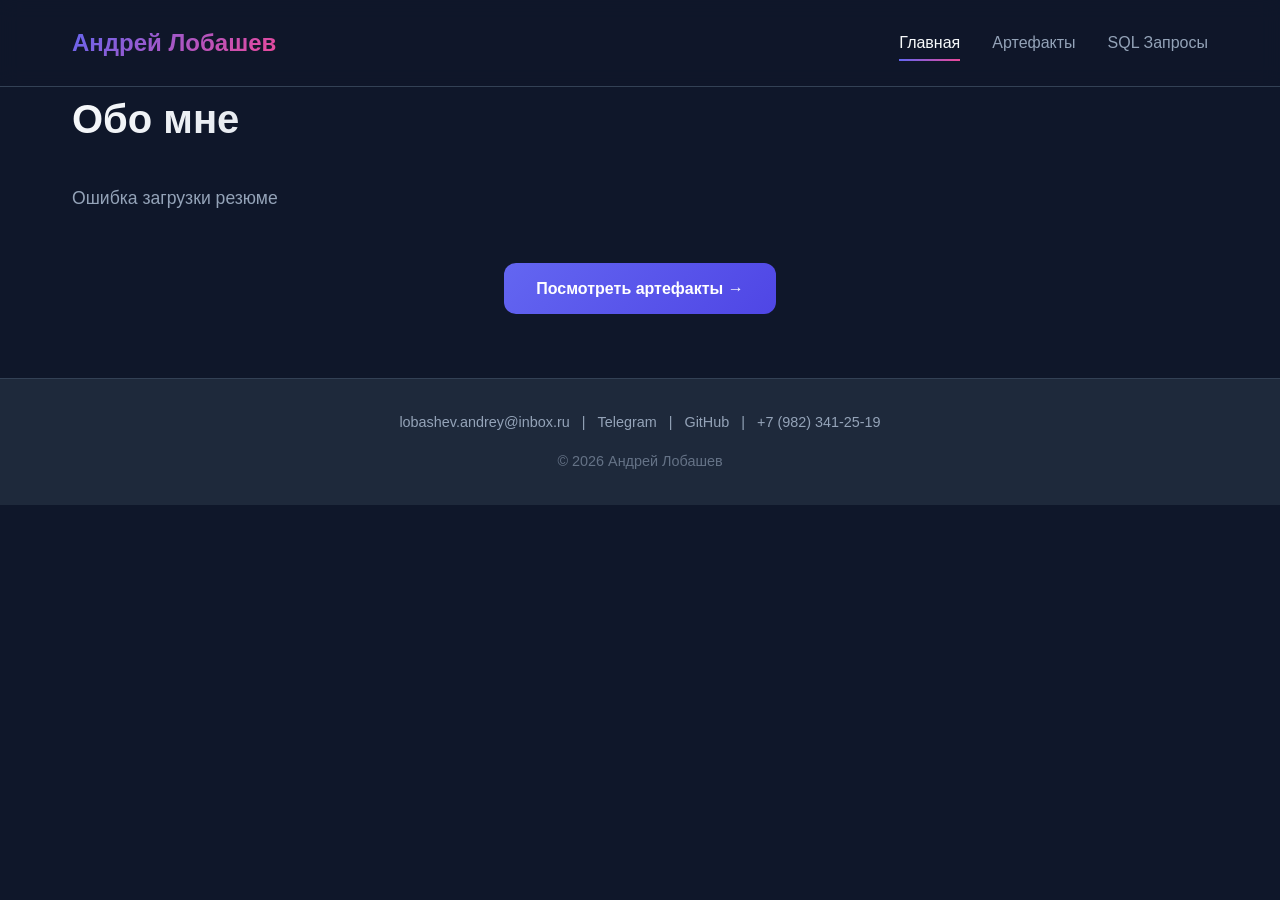
<file: frontend/index.html>
<!DOCTYPE html>
<html lang="ru">
<head>
    <meta charset="UTF-8">
    <meta name="viewport" content="width=device-width, initial-scale=1.0">
    <title>Андрей Лобашев | Системный аналитик</title>
    <link rel="stylesheet" href="style.css">
</head>
<body>
    <header>
        <div class="container header-content">
            <a href="index.html" class="logo">Андрей Лобашев</a>
            <nav>
                <a href="index.html" class="active">Главная</a>
                <a href="artifacts.html">Артефакты</a>
                <a href="sql.html">SQL Запросы</a>
            </nav>
        </div>
    </header>

    <main class="container">
        <section id="resume">
            <h2>Обо мне</h2>
            <div id="resumeContent" class="resume-text">Загрузка резюме...</div>

            <div style="margin-top: 3rem; text-align: center;">
                <a href="artifacts.html" class="btn">Посмотреть артефакты →</a>
            </div>
        </section>
    </main>

    <footer>
        <div class="container">
            <p>
                <a href="mailto:lobashev.andrey@inbox.ru">lobashev.andrey@inbox.ru</a> |
                <a href="https://t.me/Andrulicke" target="_blank">Telegram</a> |
                <a href="https://github.com/Alkorre-web" target="_blank">GitHub</a> |
                <a href="tel:+79823412519">+7 (982) 341-25-19</a>
            </p>
            <p style="margin-top: 1rem; opacity: 0.6;">© 2026 Андрей Лобашев</p>
        </div>
    </footer>

    <script>
        const API = 'http://localhost:8000/api/v1';

        function parseMarkdown(text) {
            let html = '';
            const lines = text.split('\n');
            let inList = false;

            for (let line of lines) {
                line = line.trim();
                if (!line) {
                    if (inList) { html += '</ul>'; inList = false; }
                    continue;
                }
                if (line.startsWith('# ') && !line.startsWith('## ')) continue;
                else if (line.startsWith('## ')) {
                    if (inList) { html += '</ul>'; inList = false; }
                    html += `<h3>${parseInline(line.substring(3))}</h3>`;
                } else if (line.startsWith('### ')) {
                    if (inList) { html += '</ul>'; inList = false; }
                    html += `<h4>${parseInline(line.substring(4))}</h4>`;
                } else if (line.startsWith('- ') || line.startsWith('— ')) {
                    if (!inList) { html += '<ul>'; inList = true; }
                    const content = line.startsWith('— ') ? line.substring(2) : line.substring(2);
                    html += `<li>${parseInline(content)}</li>`;
                } else {
                    if (inList) { html += '</ul>'; inList = false; }
                    html += `<p>${parseInline(line)}</p>`;
                }
            }
            if (inList) html += '</ul>';
            return html;
        }

        function parseInline(text) {
            text = text.replace(/\*\*(.*?)\*\*/g, '<strong>$1</strong>');
            text = text.replace(/\*(.*?)\*/g, '<em>$1</em>');
            return text;
        }

        async function loadResume() {
            try {
                const res = await fetch(`${API}/main/resume`);
                const data = await res.json();
                const contentDiv = document.getElementById('resumeContent');

                if (data.error) {
                    contentDiv.innerHTML = `<p style="color: #ef4444;">${data.error}</p>`;
                } else if (data.content) {
                    contentDiv.innerHTML = parseMarkdown(data.content);
                } else {
                    contentDiv.innerHTML = '<p>Резюме не найдено</p>';
                }
            } catch (err) {
                document.getElementById('resumeContent').innerHTML = 'Ошибка загрузки резюме';
                console.error(err);
            }
        }

        loadResume();
    </script>
</body>
</html>
</file>
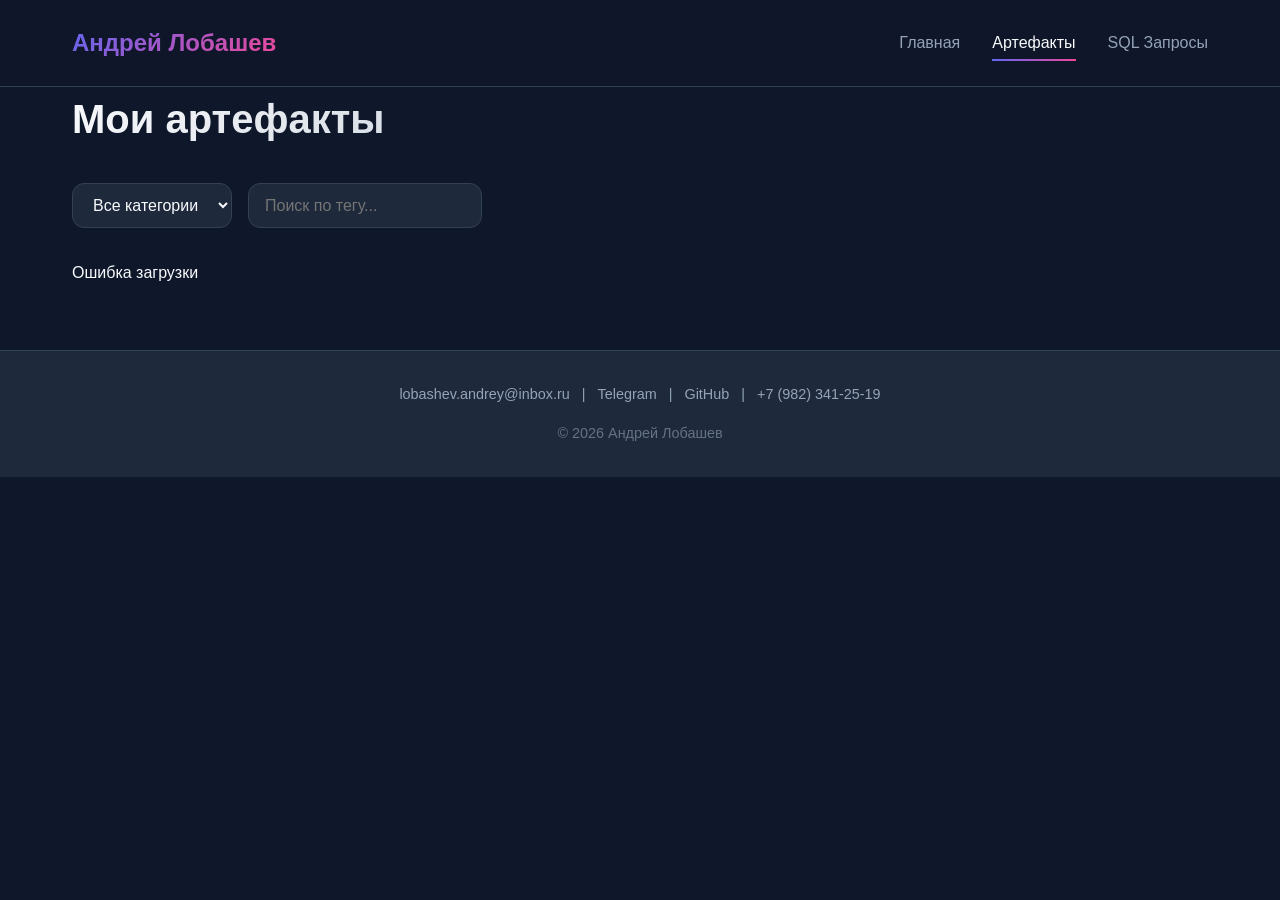
<file: frontend/artifacts.html>
<!DOCTYPE html>
<html lang="ru">
<head>
    <meta charset="UTF-8">
    <meta name="viewport" content="width=device-width, initial-scale=1.0">
    <title>Артефакты | Андрей Лобашев</title>
    <link rel="stylesheet" href="style.css">
</head>
<body>
    <header>
        <div class="container header-content">
            <a href="index.html" class="logo">Андрей Лобашев</a>
            <nav>
                <a href="index.html">Главная</a>
                <a href="artifacts.html" class="active">Артефакты</a>
                <a href="sql.html">SQL Запросы</a>
            </nav>
        </div>
    </header>

    <main class="container">
        <section>
            <h2>Мои артефакты</h2>
            <div class="filters">
                <select id="categoryFilter">
                    <option value="all">Все категории</option>
                    <option value="backend">Backend</option>
                    <option value="architecture">Архитектура</option>
                    <option value="requirements">Требования</option>
                </select>
                <input type="text" id="tagFilter" placeholder="Поиск по тегу...">
            </div>
            <div id="artifactsGrid" class="artifacts-grid">Загрузка...</div>
        </section>
    </main>

    <!-- Модальное окно для артефакта -->
    <div class="modal-overlay" id="artifactModal">
        <div class="modal-content">
            <div class="modal-header">
                <h2 id="artifactModalTitle">Название</h2>
                <button class="btn-icon" onclick="closeArtifactModal()">✕</button>
            </div>
            <div class="modal-body">
                <div class="sql-section">
                    <h3>📄 Полное описание</h3>
                    <div id="artifactModalDesc" class="sql-text"></div>
                </div>
            </div>
        </div>
    </div>

    <footer>
        <div class="container">
            <p>
                <a href="mailto:lobashev.andrey@inbox.ru">lobashev.andrey@inbox.ru</a> |
                <a href="https://t.me/Andrulicke" target="_blank">Telegram</a> |
                <a href="https://github.com/Alkorre-web" target="_blank">GitHub</a> |
                <a href="tel:+79823412519">+7 (982) 341-25-19</a>
            </p>
            <p style="margin-top: 1rem; opacity: 0.6;">© 2026 Андрей Лобашев</p>
        </div>
    </footer>

    <script>
        const API = 'http://localhost:8000/api/v1';
        let allArtifacts = [];

        async function loadArtifacts() {
            try {
                const res = await fetch(`${API}/main/artifacts`);
                allArtifacts = await res.json();
                renderArtifacts(allArtifacts);
            } catch (err) {
                document.getElementById('artifactsGrid').innerHTML = 'Ошибка загрузки';
                console.error(err);
            }
        }

        function renderArtifacts(items) {
            const grid = document.getElementById('artifactsGrid');
            if (!items || items.length === 0) {
                grid.innerHTML = '<p style="grid-column: 1/-1; text-align: center; color: var(--text-secondary);">Артефакты пока не добавлены</p>';
                return;
            }
            grid.innerHTML = items.map(item => `
                <div class="artifact-card" onclick="openArtifact('${item.id}')">
                    <h3>${item.title || 'Без названия'}</h3>
                    <p>${item.short_description || ''}</p>
                    <div class="tags">
                        ${(item.tags || []).map(t => `<span class="tag">#${t}</span>`).join('')}
                    </div>
                </div>
            `).join('');
        }

        async function openArtifact(id) {
            try {
                const res = await fetch(`${API}/main/artifacts/${id}`);
                const data = await res.json();

                if (data.error) {
                    alert(data.error);
                    return;
                }

                document.getElementById('artifactModalTitle').textContent = data.title || 'Без названия';

                // Берём полное описание, если нет — краткое
                const fullDesc = data.полное_описание || data.краткое_описание || 'Нет описания';
                // Преобразуем переносы строк и markdown-заголовки
                const formatted = fullDesc
                    .replace(/^### (.+)$/gm, '<h4>$1</h4>')
                    .replace(/^## (.+)$/gm, '<h3>$1</h3>')
                    .replace(/\n/g, '<br>');

                document.getElementById('artifactModalDesc').innerHTML = formatted;

                document.getElementById('artifactModal').classList.add('active');
                document.body.style.overflow = 'hidden';
            } catch (err) {
                console.error(err);
            }
        }

        function closeArtifactModal() {
            document.getElementById('artifactModal').classList.remove('active');
            document.body.style.overflow = '';
        }

        function filterArtifacts() {
            const cat = document.getElementById('categoryFilter').value;
            const tag = document.getElementById('tagFilter').value.toLowerCase();
            const filtered = allArtifacts.filter(item => {
                const matchCat = cat === 'all' || item.category === cat;
                const matchTag = tag === '' || (item.tags && item.tags.some(t => t.toLowerCase().includes(tag)));
                return matchCat && matchTag;
            });
            renderArtifacts(filtered);
        }

        document.getElementById('categoryFilter').addEventListener('change', filterArtifacts);
        document.getElementById('tagFilter').addEventListener('input', filterArtifacts);

        document.getElementById('artifactModal').addEventListener('click', (e) => {
            if (e.target.id === 'artifactModal') closeArtifactModal();
        });

        loadArtifacts();
    </script>
</body>
</html>
</file>
<file: frontend/style.css>
* {
    margin: 0;
    padding: 0;
    box-sizing: border-box;
}

:root {
    --primary: #6366f1;
    --primary-dark: #4f46e5;
    --secondary: #ec4899;
    --bg: #0f172a;
    --surface: #1e293b;
    --surface-light: #334155;
    --text: #f8fafc;
    --text-secondary: #94a3b8;
    --border: #334155;
    --success: #10b981;
    --radius: 12px;
    --shadow: 0 10px 40px rgba(0, 0, 0, 0.3);
}

body {
    font-family: -apple-system, BlinkMacSystemFont, 'Segoe UI', Roboto, 'Helvetica Neue', Arial, sans-serif;
    background: var(--bg);
    color: var(--text);
    line-height: 1.6;
    min-height: 100vh;
}

.container {
    max-width: 1200px;
    margin: 0 auto;
    padding: 0 2rem;
}

/* Header */
header {
    background: rgba(15, 23, 42, 0.8);
    backdrop-filter: blur(10px);
    border-bottom: 1px solid var(--border);
    padding: 1.5rem 0;
    position: sticky;
    top: 0;
    z-index: 100;
}

.header-content {
    display: flex;
    justify-content: space-between;
    align-items: center;
}

.logo {
    font-size: 1.5rem;
    font-weight: 700;
    background: linear-gradient(135deg, var(--primary), var(--secondary));
    -webkit-background-clip: text;
    -webkit-text-fill-color: transparent;
    background-clip: text;
    text-decoration: none;
    transition: transform 0.2s;
}

.logo:hover {
    transform: scale(1.05);
}

nav {
    display: flex;
    gap: 2rem;
}

nav a {
    color: var(--text-secondary);
    text-decoration: none;
    font-weight: 500;
    position: relative;
    transition: color 0.3s;
}

nav a::after {
    content: '';
    position: absolute;
    bottom: -5px;
    left: 0;
    width: 0;
    height: 2px;
    background: linear-gradient(90deg, var(--primary), var(--secondary));
    transition: width 0.3s;
}

nav a:hover,
nav a.active {
    color: var(--text);
}

nav a:hover::after,
nav a.active::after {
    width: 100%;
}

/* Main Content */
main {
    padding: 4rem 0;
}

section {
    margin-bottom: 4rem;
}

h2 {
    font-size: 2.5rem;
    font-weight: 700;
    margin-bottom: 2rem;
    background: linear-gradient(135deg, var(--text), var(--text-secondary));
    -webkit-background-clip: text;
    -webkit-text-fill-color: transparent;
    background-clip: text;
}

h3 {
    font-size: 1.3rem;
    color: var(--primary);
    margin-bottom: 1rem;
}

/* Filters */
.filters {
    display: flex;
    gap: 1rem;
    margin-bottom: 2rem;
    flex-wrap: wrap;
}

.filters select,
.filters input {
    padding: 0.75rem 1rem;
    background: var(--surface);
    border: 1px solid var(--border);
    border-radius: var(--radius);
    color: var(--text);
    font-size: 1rem;
    transition: all 0.3s;
}

.filters select:focus,
.filters input:focus {
    outline: none;
    border-color: var(--primary);
    box-shadow: 0 0 0 3px rgba(99, 102, 241, 0.1);
}

/* Cards Grid */
.artifacts-grid {
    display: grid;
    grid-template-columns: repeat(auto-fill, minmax(320px, 1fr));
    gap: 1.5rem;
}

.artifact-card {
    background: var(--surface);
    border: 1px solid var(--border);
    border-radius: var(--radius);
    padding: 1.5rem;
    cursor: pointer;
    transition: all 0.3s cubic-bezier(0.4, 0, 0.2, 1);
    position: relative;
    overflow: hidden;
}

.artifact-card::before {
    content: '';
    position: absolute;
    top: 0;
    left: 0;
    right: 0;
    height: 3px;
    background: linear-gradient(90deg, var(--primary), var(--secondary));
    transform: scaleX(0);
    transition: transform 0.3s;
}

.artifact-card:hover {
    transform: translateY(-5px);
    border-color: var(--primary);
    box-shadow: var(--shadow);
}

.artifact-card:hover::before {
    transform: scaleX(1);
}

.artifact-card h3 {
    font-size: 1.25rem;
    margin-bottom: 0.75rem;
    color: var(--text);
}

.artifact-card p {
    color: var(--text-secondary);
    font-size: 0.95rem;
    margin-bottom: 1rem;
    line-height: 1.5;
}

.tags {
    display: flex;
    flex-wrap: wrap;
    gap: 0.5rem;
}

.tag {
    background: rgba(99, 102, 241, 0.1);
    color: var(--primary);
    padding: 0.25rem 0.75rem;
    border-radius: 99px;
    font-size: 0.8rem;
    font-weight: 500;
    border: 1px solid rgba(99, 102, 241, 0.2);
    transition: all 0.2s;
}

.tag:hover {
    background: rgba(99, 102, 241, 0.2);
    transform: scale(1.05);
}

/* Resume Section */
.resume-text {
    font-size: 1.1rem;
    line-height: 1.8;
    color: var(--text-secondary);
}

.resume-text h3 {
    color: var(--text);
    margin: 2rem 0 1rem;
    font-size: 1.4rem;
}

.resume-text h4 {
    color: var(--text-secondary);
    margin: 1.5rem 0 0.75rem;
    font-size: 1.1rem;
}

.resume-text ul {
    list-style: none;
    padding-left: 0;
    margin: 1rem 0;
}

.resume-text li {
    padding: 0.5rem 0 0.5rem 1.5rem;
    position: relative;
    color: var(--text-secondary);
}

.resume-text li::before {
    content: '▸';
    position: absolute;
    left: 0;
    color: var(--primary);
    font-weight: bold;
}

.resume-text strong {
    color: var(--text);
    font-weight: 600;
}

.resume-text p {
    margin: 1rem 0;
}

/* SQL Page Specific */
.sql-card {
    border-left: 3px solid var(--primary);
}

.sql-card:hover {
    border-left-color: var(--secondary);
}

/* Modal */
.modal-overlay {
    position: fixed;
    top: 0;
    left: 0;
    width: 100%;
    height: 100%;
    background: rgba(15, 23, 42, 0.9);
    backdrop-filter: blur(8px);
    display: none;
    justify-content: center;
    align-items: center;
    z-index: 1000;
    padding: 2rem;
    animation: fadeIn 0.3s;
}

.modal-overlay.active {
    display: flex;
}

@keyframes fadeIn {
    from { opacity: 0; }
    to { opacity: 1; }
}

.modal-content {
    background: var(--surface);
    border-radius: var(--radius);
    max-width: 900px;
    width: 100%;
    max-height: 90vh;
    overflow-y: auto;
    border: 1px solid var(--border);
    animation: slideUp 0.3s;
}

@keyframes slideUp {
    from {
        opacity: 0;
        transform: translateY(20px);
    }
    to {
        opacity: 1;
        transform: translateY(0);
    }
}

.modal-header {
    padding: 1.5rem 2rem;
    border-bottom: 1px solid var(--border);
    display: flex;
    justify-content: space-between;
    align-items: center;
    position: sticky;
    top: 0;
    background: var(--surface);
    z-index: 10;
}

.modal-header h2 {
    font-size: 1.5rem;
    margin: 0;
    background: none;
    -webkit-text-fill-color: var(--text);
}

.btn-icon {
    background: var(--surface-light);
    border: none;
    width: 40px;
    height: 40px;
    border-radius: 50%;
    color: var(--text);
    font-size: 1.2rem;
    cursor: pointer;
    transition: all 0.2s;
    display: flex;
    align-items: center;
    justify-content: center;
}

.btn-icon:hover {
    background: var(--primary);
    transform: rotate(90deg);
}

.modal-body {
    padding: 2rem;
}

.sql-section {
    margin-bottom: 2rem;
}

.sql-section h3 {
    display: flex;
    align-items: center;
    gap: 0.5rem;
    margin-bottom: 1rem;
}

.sql-text {
    color: var(--text-secondary);
    line-height: 1.7;
    white-space: pre-wrap;
}

.sql-split-view {
    display: grid;
    grid-template-columns: 1fr 1fr;
    gap: 2rem;
    margin: 2rem 0;
}

.erd-image {
    width: 100%;
    border-radius: var(--radius);
    border: 1px solid var(--border);
    background: var(--bg);
}

.code-block {
    position: relative;
    background: var(--bg);
    border-radius: var(--radius);
    padding: 1.5rem;
    border: 1px solid var(--border);
}

.copy-btn {
    position: absolute;
    top: 1rem;
    right: 1rem;
    background: var(--primary);
    color: white;
    border: none;
    padding: 0.5rem 1rem;
    border-radius: 6px;
    cursor: pointer;
    font-size: 0.85rem;
    font-weight: 500;
    transition: all 0.2s;
}

.copy-btn:hover {
    background: var(--primary-dark);
    transform: scale(1.05);
}

.code-block pre {
    margin: 0;
    color: var(--text);
    font-family: 'Consolas', 'Monaco', 'Courier New', monospace;
    font-size: 0.9rem;
    line-height: 1.6;
    overflow-x: auto;
}

.thought-process {
    background: rgba(16, 185, 129, 0.05);
    padding: 1.5rem;
    border-radius: var(--radius);
    border-left: 4px solid var(--success);
}

/* Button */
.btn {
    display: inline-block;
    background: linear-gradient(135deg, var(--primary), var(--primary-dark));
    color: white;
    padding: 0.8rem 2rem;
    border-radius: var(--radius);
    text-decoration: none;
    font-weight: 600;
    transition: all 0.3s;
    border: none;
    cursor: pointer;
}

.btn:hover {
    transform: translateY(-2px);
    box-shadow: 0 10px 30px rgba(99, 102, 241, 0.3);
}

/* Footer */
footer {
    background: var(--surface);
    border-top: 1px solid var(--border);
    padding: 2rem 0;
    text-align: center;
    color: var(--text-secondary);
    font-size: 0.9rem;
}

footer a {
    color: var(--text-secondary);
    text-decoration: none;
    margin: 0 0.5rem;
    transition: color 0.2s;
}

footer a:hover {
    color: var(--primary);
}

/* Responsive */
@media (max-width: 768px) {
    .container {
        padding: 0 1rem;
    }

    h2 {
        font-size: 2rem;
    }

    .header-content {
        flex-direction: column;
        gap: 1rem;
    }

    nav {
        gap: 1rem;
    }

    .sql-split-view {
        grid-template-columns: 1fr;
    }

    .artifacts-grid {
        grid-template-columns: 1fr;
    }
}
</file>
